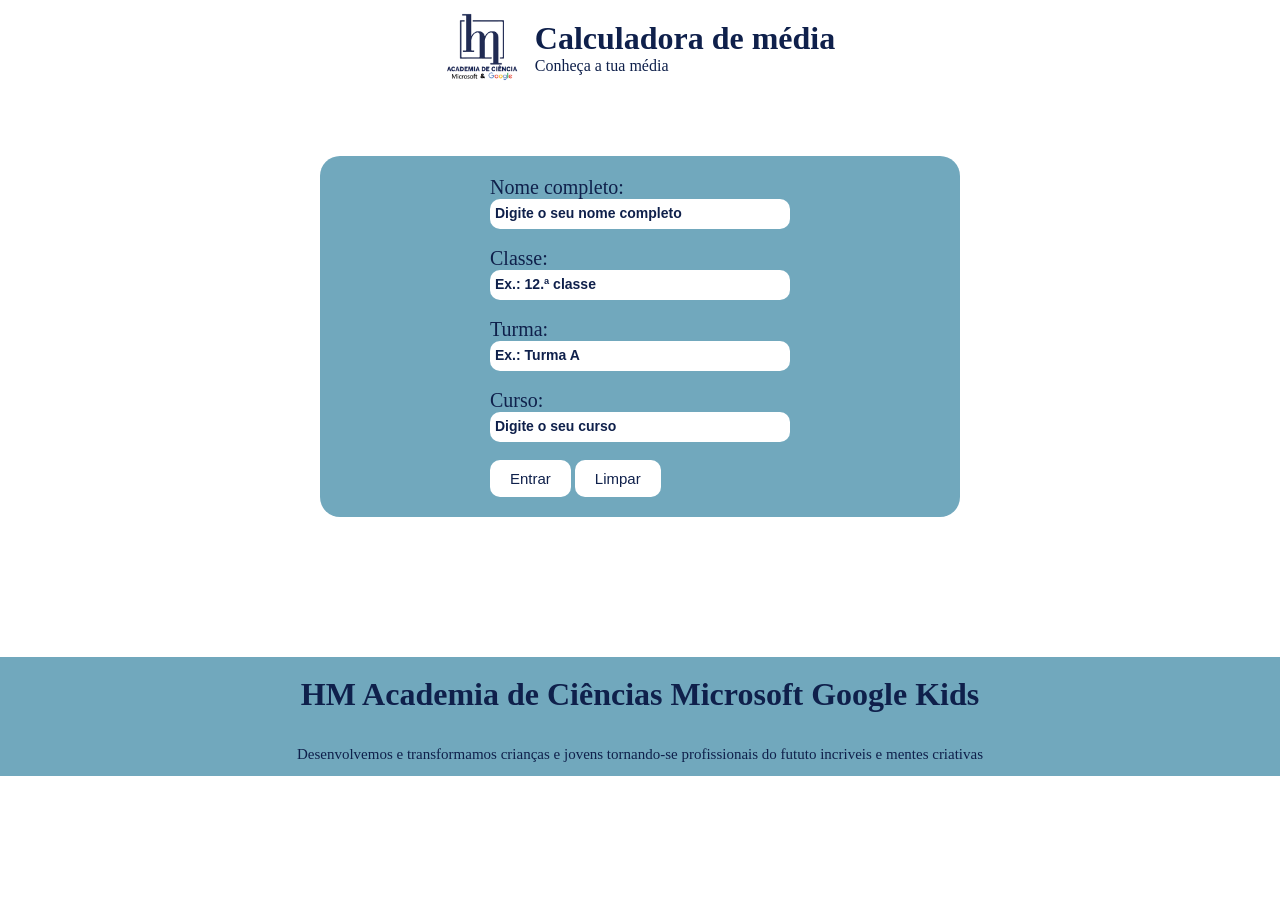
<file: index.html>
<!DOCTYPE html>
<html lang="en">
<head>
    <meta charset="UTF-8">
    <meta name="viewport" content="width=device-width, initial-scale=1.0">
    <title>Cálculo de média</title>
    <link rel="stylesheet" href="style.css">
</head>

<body>
      
  <header>
     <Div class="logo"> 
       <img src="HM.png">
     </Div>

    <div class="inicio">
    <h1> Calculadora de média </h1>
         <p>Conheça a tua média</p>
    </div>
  </header>

  <div class="formulario">
        
      <form>
        <label for="nome">Nome completo:</label><br>
        <input type="text" id="nome" name="nome"
               placeholder="Digite o seu nome completo" required>
        <br><br>

        <label for="classe">Classe:</label><br>
        <input type="text" id="classe" name="classe"
               placeholder="Ex.: 12.ª classe" required>
        <br><br>

        <label for="turma">Turma:</label><br>
        <input type="text" id="turma" name="turma"
               placeholder="Ex.: Turma A" required>
        <br><br>

        <label for="curso">Curso:</label><br>
        <input type="text" id="curso" name="curso"
               placeholder="Digite o seu curso" required>
        <br><br>

    
    <button type="button" id="enviar" onclick="window.location.href='sistema.html'"> Entrar
</button>
        <button type="reset" id="limpar">Limpar</button>
    </form>

     </div>

     

</body>

<footer> 
 
    <h1> HM Academia de Ciências Microsoft Google Kids

    </h1>
    <p class="fundo">Desenvolvemos e transformamos crianças e jovens tornando-se profissionais do fututo incriveis e mentes criativas</p>
  
  

</footer>
</html>
</file>
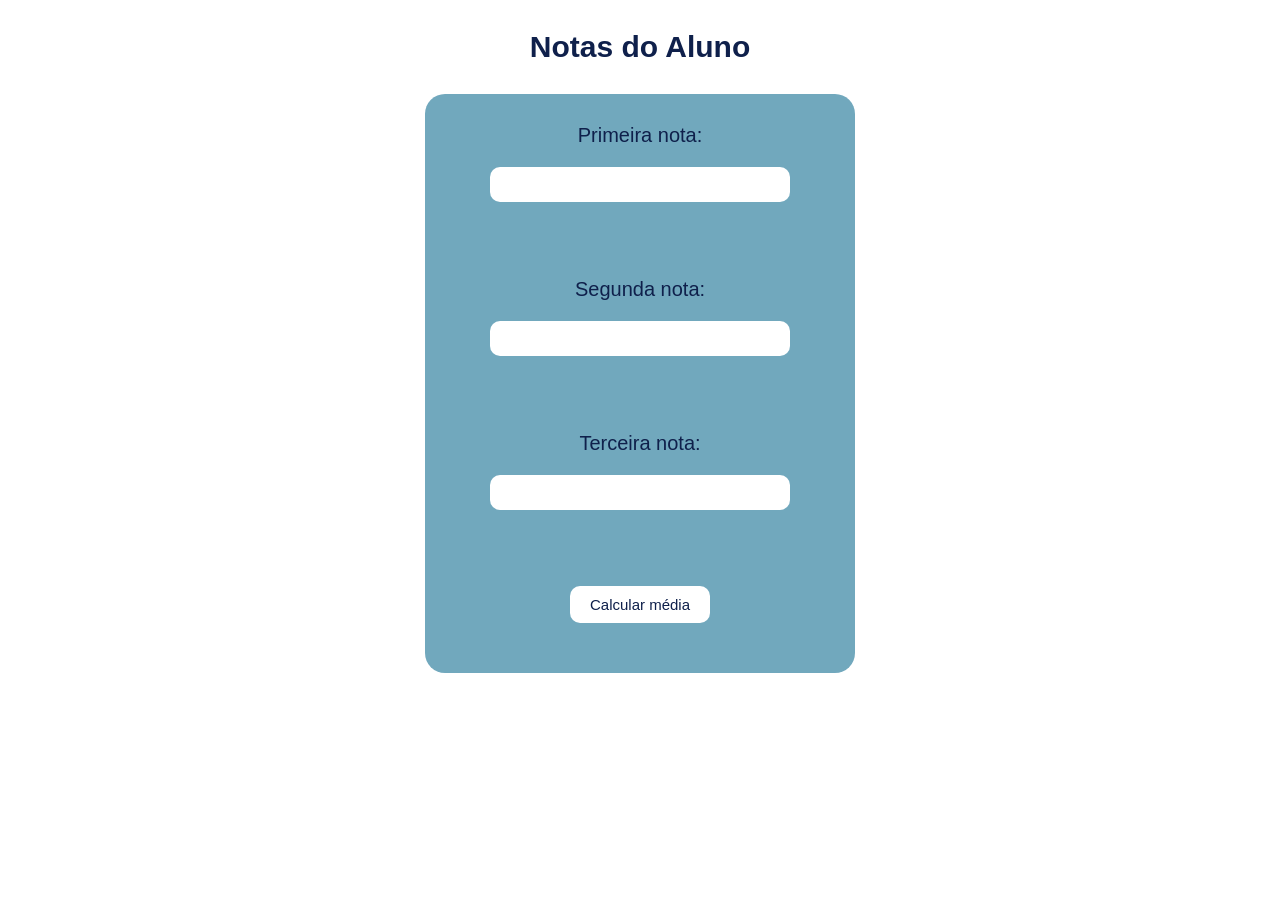
<file: sistema.html>
<!DOCTYPE html>
<html lang="en">
<head>
    <meta charset="UTF-8">
    <meta name="viewport" content="width=device-width, initial-scale=1.0">
    <title>sistema</title>
    <link rel ="stylesheet" href ="style2.css">

</head>
<body>
    
    <h2 class="titulo">Notas do Aluno</h2>
    <div class="provas">
    <label for="nota1">Primeira nota:</label>
    <input type="number" id="nota1">
  

    <br><br>

    <label for="nota2">Segunda nota:</label>
    <input type="number" id="nota2">

    <br><br>

    <label for="nota3">Terceira nota:</label>
    <input type="number" id="nota3">

    <br><br>

    <button onclick="calcular()">Calcular média</button>

    <p id="resultado"></p>
    
  </div>
   

    
    
      
      
    
    <script src="script.js"></script>
  </body>

</html>
</file>
<file: style.css>
* {
    margin: 0;
    padding: 0;
    box-sizing: border-box;
}

body{
    background-color: #fff;
    color: #0f204b;
}
header{
    display: flex;
    background-color: #fff;
    color: #0f204b;;
    padding: 1%;
    width : 100%;
    border-radius: 20px;
    justify-content: center;
    align-items: center;
    gap: 20px;
    margin-bottom: 60px;
    backdrop-filter: blur(10px);
}

.logo{
    display: flex;
    justify-content: left;
    width: 70px;
    height: 70px;
   
}
.formulario{
    background-color:#71a8bd;
    border-radius: 20px;
    display: flex;
    width: 50%;
    padding: 20px;
    justify-content: center;
    align-items: center;
    margin: 0 auto;
}

#nome{
    width: 300px;
    height: 30px;
    border-radius: 10px;
    border: none;
    padding: 5px;
}
#classe{
    width: 300px;
    height: 30px;
    border-radius: 10px;
    border: none;
    padding: 5px;
}
#turma{
    width: 300px;
    height: 30px;
    border-radius: 10px;
    border: none;
    padding: 5px;
}
#curso{
    width: 300px;
    height: 30px;
    border-radius: 10px;
    border: none;
    padding: 5px;
}
#enviar{
    padding: 10px 20px;
    font-size: 15px;
    background-color: #fff;
    color: #0f204b;
    border: none;
    border-radius: 10px;
    font-style:alpha;
}
#limpar{
    padding: 10px 20px;
    font-size: 15px;
    background-color: #fff;
    color: #0f204b;
    border: none;
    border-radius: 10px;
}


input::placeholder {
    color: #0f204b;
    font-size: 14px;
    font-style: alpha;
    font-weight: bold;
    
}
label{
    font-size: 20px;
    color: #0f204b;
    font-weight:alpha;
}



footer h1{
    display:flex;
    justify-content: center; 
    align-items: center;
    color: #0f204b;    
    background-color: #71a8bd;
    padding: 3%;
    margin-top:140px;
    
    height: 10px;

    
}
.fundo{
    display:flex;
    background-color: #71a8bd;
    justify-content: center; 
    align-items: center;
    color: #0f204b; 
    font-size:15px;
    padding:1%;
    
    }
</file>
<file: style2.css>
* {
    margin: 0;
    padding: 0;
    box-sizing: border-box;
}

body {
    background-color: #ffffff;
    color: #0f204b;
    font-family: Arial, sans-serif;
}

.titulo {
    text-align: center;
    margin: 30px 0;
    color: #0f204b;
    font-size: 30px;
}

.provas {
    width: 430px;
    min-height: 430px;
    margin: 0 auto;
    padding: 30px;
    background-color: #71a8bd;
    border-radius: 20px;
    display: flex;
    flex-direction: column;
    align-items: center;
    justify-content: center;
    gap: 20px;
}

.campo {
    width: 100%;
    display: flex;
    flex-direction: column;
    align-items: center;
    gap: 8px;
}

label {
    font-size: 20px;
    color: #0f204b;
}

input {
    width: 300px;
    height: 35px;
    padding: 5px;
    border: none;
    border-radius: 10px;
    background-color: #ffffff;
    outline: none;
}

input:focus {
    border: 2px solid #0f204b;
}

button {
    padding: 10px 20px;
    font-size: 15px;
    background-color: #ffffff;
    color: #0f204b;
    border: none;
    border-radius: 10px;
    cursor: pointer;
}

button:hover {
    background-color: #e6f0f3;
}

#resultado {
    font-size: 18px;
    font-weight: bold;
    text-align: center;
    color: #0f204b;
}

@media (max-width: 600px) {
    .prova1 {
        width: 90%;
        padding: 25px;
    }

    input {
        width: 100%;
    }
}
</file>
